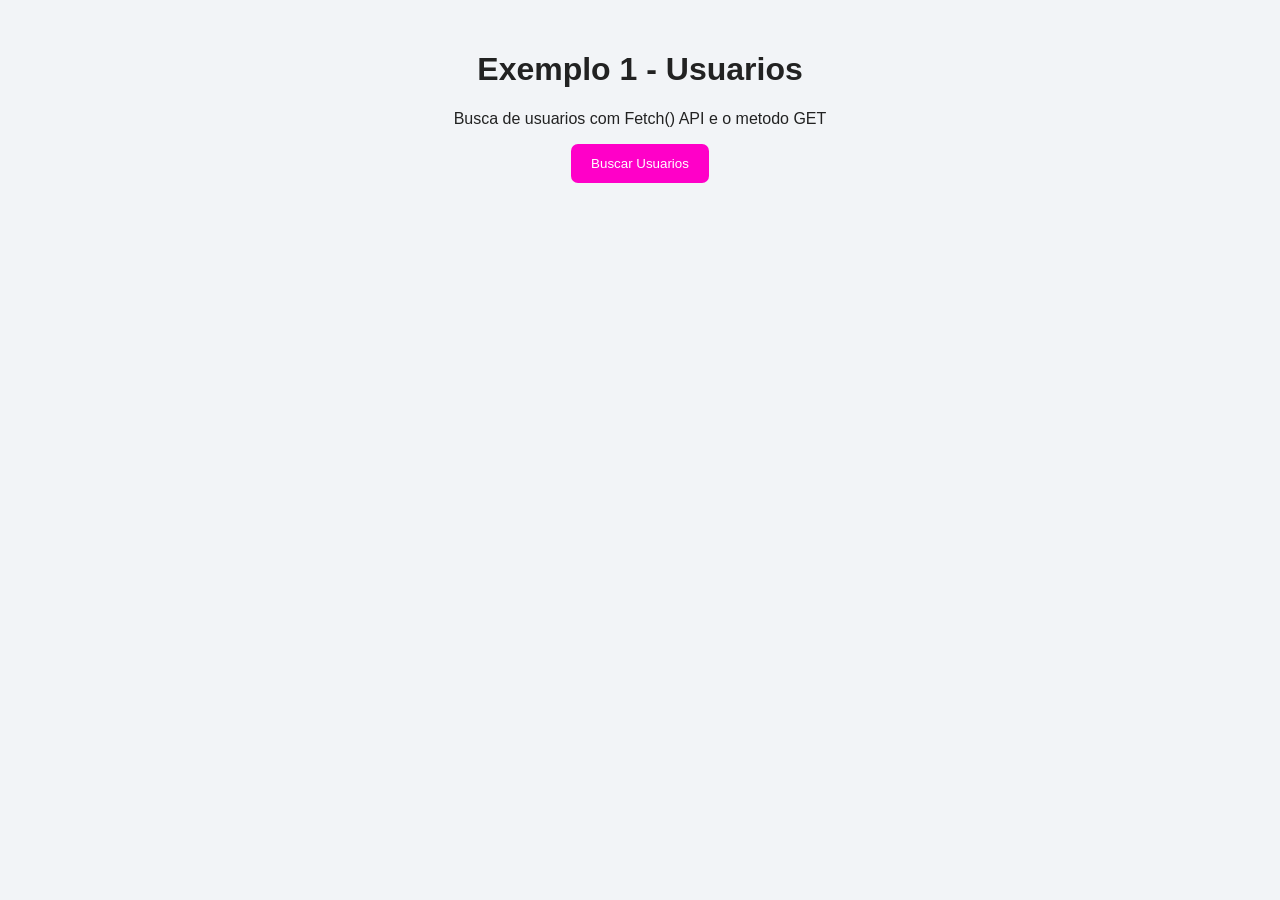
<file: Revisao.js/fetch/exemplo_users/index.html>
<!DOCTYPE html>
<html lang="pt-br">
<head>
    <meta charset="UTF-8">
    <meta name="viewport" content="width=device-width, initial-scale=1.0">
    <title>Fetch Users</title>
    <link rel="stylesheet" href="style.css">
</head>
<body>
    <main>

        <h1>Exemplo 1 - Usuarios</h1>
        <p> Busca de usuarios com Fetch() API e o metodo GET</p>
        <button onclick="buscarUsuarios()">Buscar Usuarios</button>
        <div id="usuarios"></div>

    </main>
    <script src="script.js"></script>
</body>
</html>
</file>
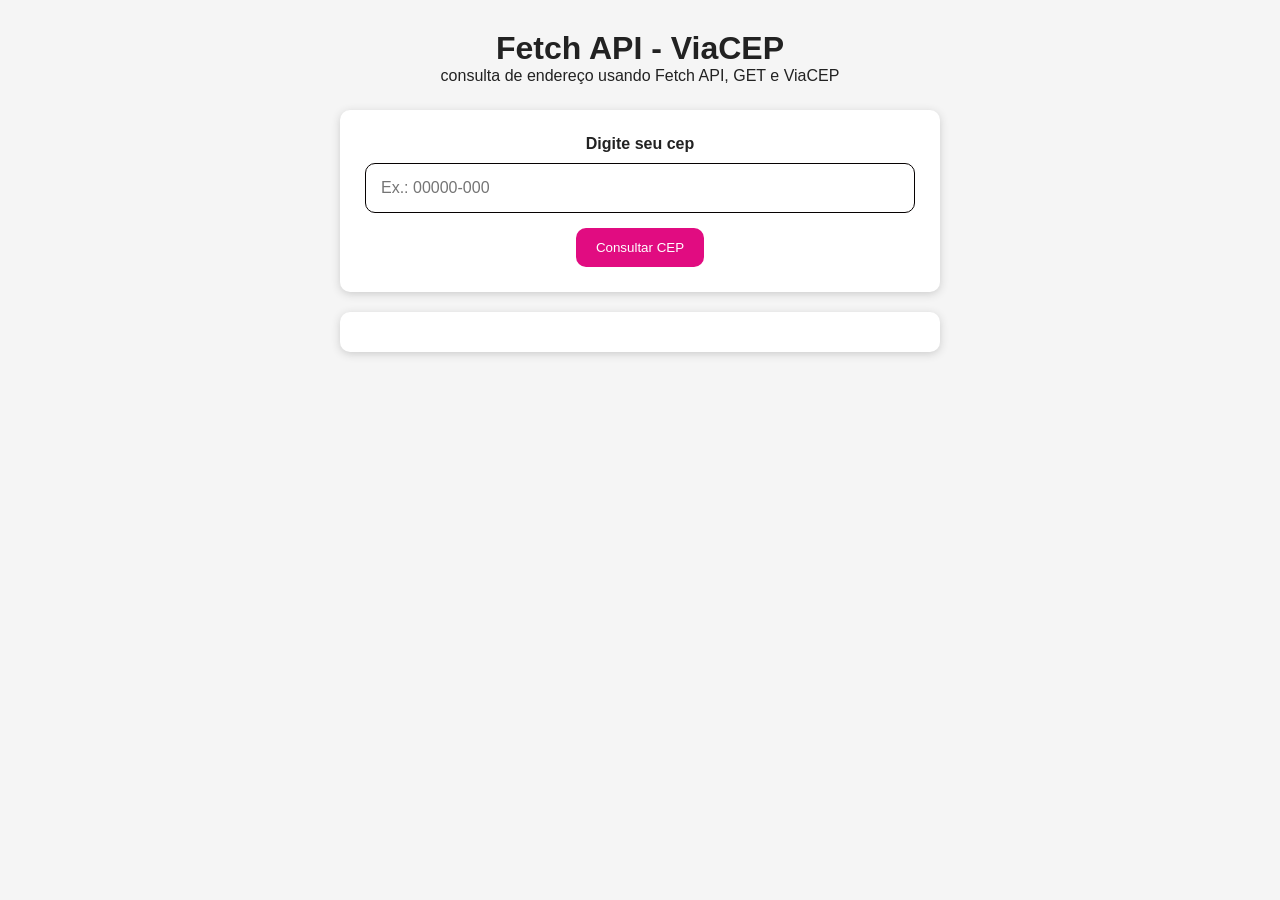
<file: Revisao.js/fetch/exemplo_viacep/index.html>
<!DOCTYPE html>
<html lang="en">
<head>
    <meta charset="UTF-8">
    <meta name="viewport" content="width=device-width, initial-scale=1.0">
    <title>Document</title>
    <link rel="stylesheet" href="css/style.css">
</head>
<body>
    <main>
        <h1>Fetch API - ViaCEP</h1>

        <p>consulta de endereço usando Fetch API, GET e ViaCEP</p>
        <div class="formulario"> 
            <label>Digite seu cep</label>

            <input type="text" id="cep" placeholder="Ex.: 00000-000" maxlength="9">

            <button onclick="buscarCep()">Consultar CEP</button>

        </div>
           
        <div id="resultado">


            
        </div>
    </main>

    <script src="js/script.js"></script>
    
</body>
</html>
</file>
<file: Revisao.js/fetch/exemplo_users/style.css>
*{ box-sizing: border-box; }

body {
    margin: 0;
    padding: 30px;
    font-family: Arial, Helvetica, sans-serif;
    background: #f2f4f7;
    color: #222;
}

main{
    max-width: 1000px;
    margin: auto;
    text-align: center;
}

button{
    padding: 12px 20px;
    border: 0;
    border-radius: 7px;
    background: #ff00c8;
    color: #fff;
    cursor: pointer;
}

button:hover{
    background: #bb0493;
}

#usuarios{
    display: flex;
    flex-wrap: wrap;
    justify-content: center;
    gap: 15px;
    margin-top: 25px;
}

.card{
    background: #fff;
    width: 230px;
    padding: 20px;
    border-radius: 5;
    box-shadow: 0 2px 8px #ccc;

}

.card h2{
    color:#ff00c8;
    font-size: 1.25rem;
}
</file>
<file: Revisao.js/fetch/exemplo_viacep/css/style.css>
*{
    box-sizing: border-box;
    margin: 0;
    padding: 0;
}

body{
    padding: 30px;
    font-family: Arial, Helvetica, sans-serif;
    background: #f5f5f5;
    color: #222;
}

main{
    max-width: 600px;
    margin: auto;
    text-align: center;
}

.formulario{
    padding: 25px;
    background: #fff;
    border-radius: 10px;
    box-shadow: 0 2px 8px #ccc;
    margin-top: 25px;
}

label{
    display: block;
    margin-bottom: 10px;
    font-weight: bold;
}

input{
    width: 100%;
    padding: 15px;
    margin-bottom: 15px;
    border-radius: 10px;
    border: 1px solid #060101;
    font-size: 1rem;
}

button{
    padding: 12px 20px;
    border-radius: 10px;
    border: 0;
    background: #e10c81;
    color: #fff;
    cursor: pointer;
}

button:hover{
        background: #80144e;
}

#resultado{
    margin-top: 20px;
    padding: 20px;
    background: #fff;
    border-radius: 10px;
    box-shadow: 0 2px 8px #ccc;
}

#resultado h2{
    color: #e10c81;
    margin-top: 0;
}

.erro{
    color:#ff0000;
    font-weight: bold;
}
</file>
